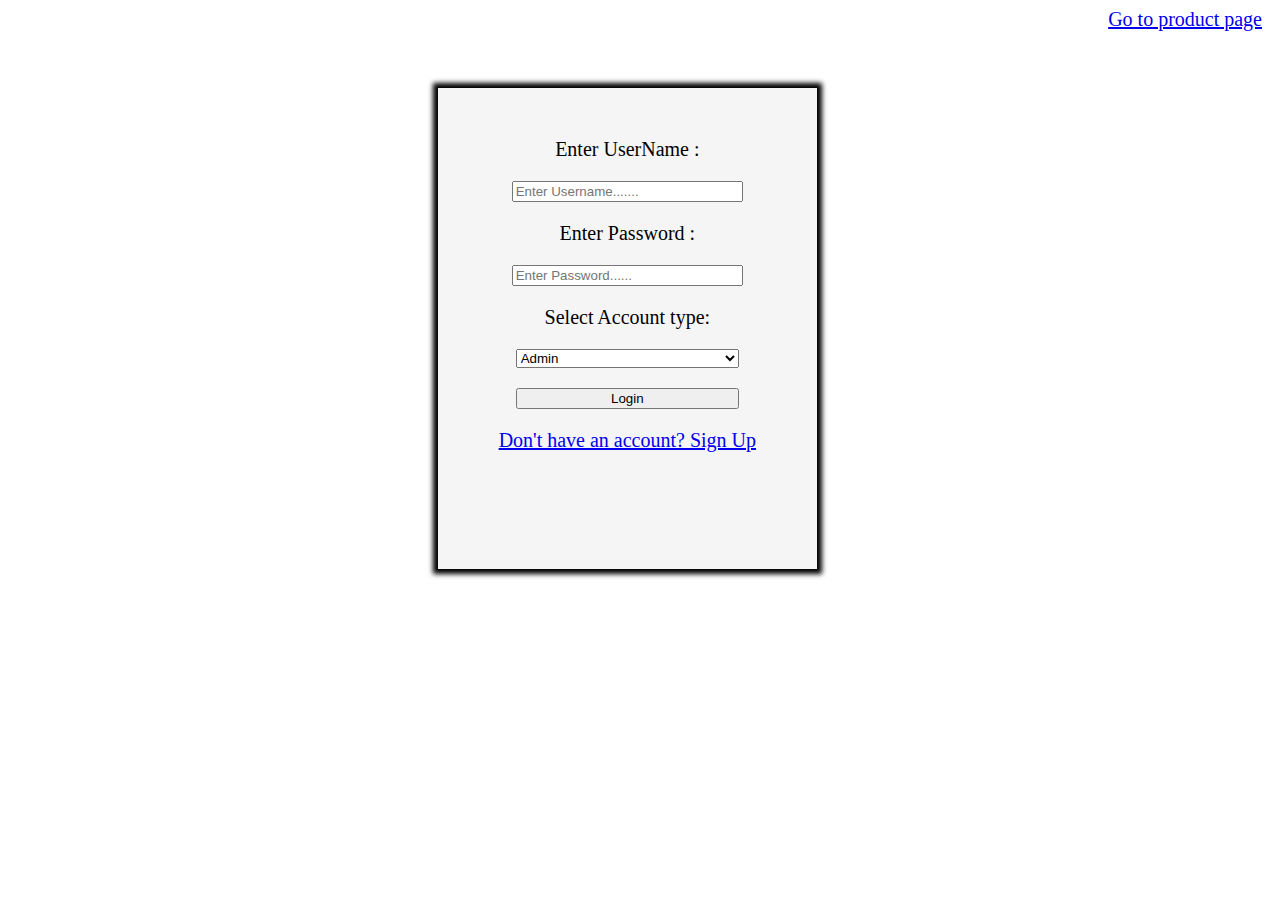
<file: index.html>
<!DOCTYPE html>
<html lang="en">
  <head>
    <meta charset="UTF-8" />
    <meta http-equiv="X-UA-Compatible" content="IE=edge" />
    <meta name="viewport" content="width=device-width, initial-scale=1.0" />
    <title>Login</title>
    <link rel="stylesheet" href="style.css" />
    <link
      href="https://cdn.jsdelivr.net/npm/bootstrap@5.1.0/dist/css/bootstrap.min.css"
      rel="stylesheet"
      integrity="sha384-KyZXEAg3QhqLMpG8r+8fhAXLRk2vvoC2f3B09zVXn8CA5QIVfZOJ3BCsw2P0p/We"
      crossorigin="anonymous"
    />
  </head>
  <body>
    <a href="./customer.html" target="_self" class="product_page"
      >Go to product page</a
    >
    <div class="containerr">
      <form id="Login_form">
        <label for="username">Enter UserName : </label>
        <input
          autocomplete="off"
          required
          placeholder="Enter Username......."
          type="text"
          id="username_login"
        />
        <label for="passwd">Enter Password : </label>
        <input
          required
          placeholder="Enter Password......"
          type="password"
          id="passwd_login"
        />
        <label for="mode">Select Account type:</label>
        <select id="mode">
          <option value="admin">Admin</option>
          <option value="customer">Customer</option>
        </select>
        <input class="btn btn-primary" type="submit" id="login" value="Login" />
        <a href="./signup.html" id="signup_link"
          >Don't have an account? Sign Up</a
        >
        <h3 id="error"></h3>
      </form>
    </div>
    <script src="script.js"></script>
  </body>
</html>
</file>
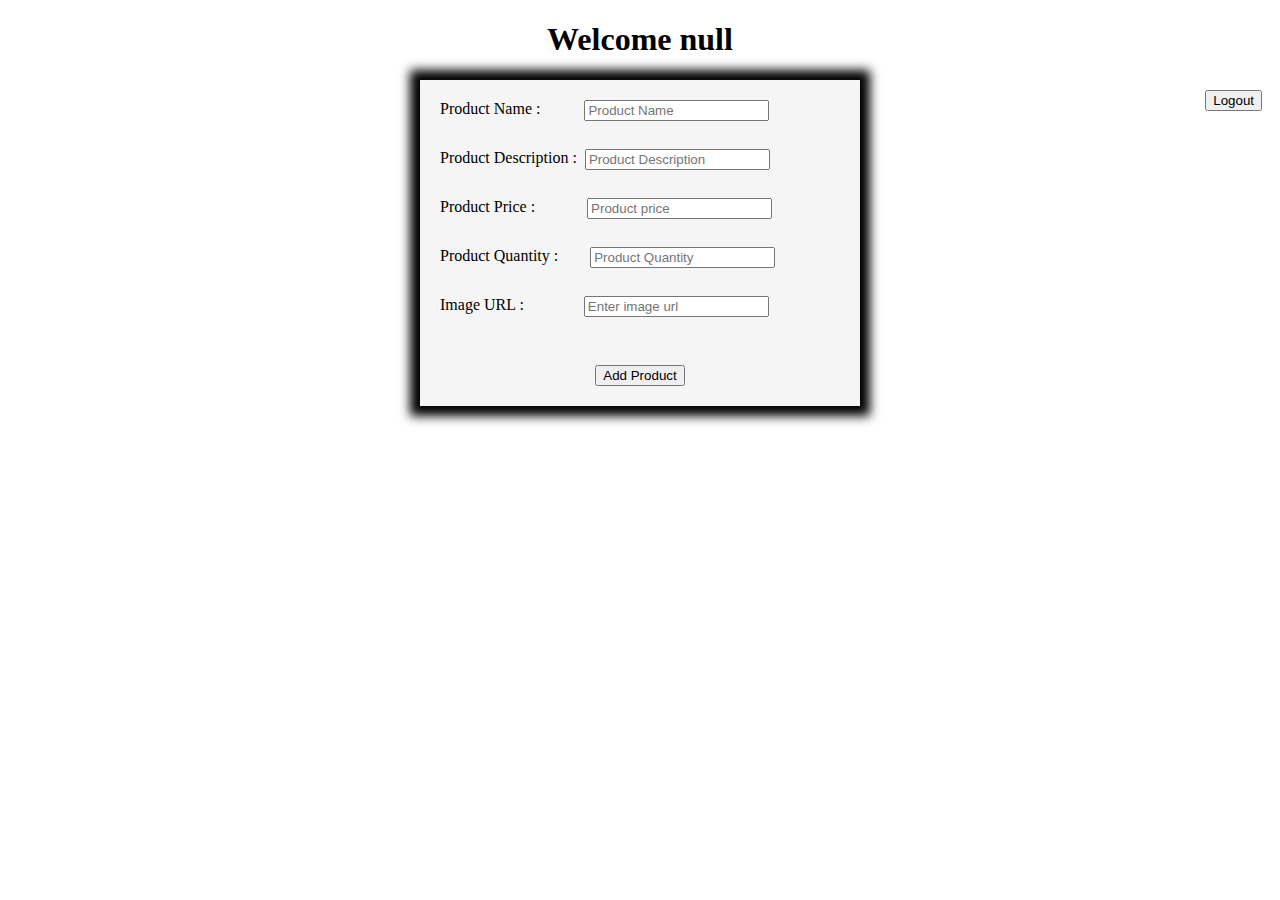
<file: admin.html>
<!DOCTYPE html>
<html lang="en">
  <head>
    <meta charset="UTF-8" />
    <meta http-equiv="X-UA-Compatible" content="IE=edge" />
    <meta name="viewport" content="width=device-width, initial-scale=1.0" />
    <title>Admin</title>
    <link rel="stylesheet" href="style.css" />
    <link
      href="https://cdn.jsdelivr.net/npm/bootstrap@5.1.0/dist/css/bootstrap.min.css"
      rel="stylesheet"
      integrity="sha384-KyZXEAg3QhqLMpG8r+8fhAXLRk2vvoC2f3B09zVXn8CA5QIVfZOJ3BCsw2P0p/We"
      crossorigin="anonymous"
    />
  </head>
  <body>
    <h1 id="welcome"></h1>
    <button id="logout" class="btn btn-danger">Logout</button>
    <div id="add_product" class="add_product">
      <form id="add_product_form">
        <div class="block">
          <label for="Product_name"
            >Product Name :
            &nbsp;&nbsp;&nbsp;&nbsp;&nbsp;&nbsp;&nbsp;&nbsp;&nbsp;&nbsp;</label
          >
          <input
            required
            autocomplete="off"
            placeholder="Product Name"
            type="text"
            id="Product_name"
          />
        </div>
        <br />
        <div class="block">
          <label for="description">Product Description : &nbsp;</label>
          <input
            required
            autocomplete="off"
            placeholder="Product Description"
            type="text"
            id="description"
          />
        </div>
        <br />
        <div class="block">
          <label for="price"
            >Product Price :
            &nbsp;&nbsp;&nbsp;&nbsp;&nbsp;&nbsp;&nbsp;&nbsp;&nbsp;&nbsp;&nbsp;&nbsp;</label
          >
          <input
            required
            autocomplete="off"
            placeholder="Product price"
            type="number"
            id="price"
          />
        </div>
        <br />
        <div class="block">
          <label for="quantity"
            >Product Quantity :
            &nbsp;&nbsp;&nbsp;&nbsp;&nbsp;&nbsp;&nbsp;</label
          >
          <input
            required
            autocomplete="off"
            placeholder="Product Quantity"
            type="number"
            id="quantity"
          />
        </div>
        <br />
        <div class="block">
          <label for="image"
            >Image URL :
            &nbsp;&nbsp;&nbsp;&nbsp;&nbsp;&nbsp;&nbsp;&nbsp;&nbsp;&nbsp;&nbsp;&nbsp;&nbsp;&nbsp;</label
          >
          <input
            autocomplete="off"
            placeholder="Enter image url"
            type="text"
            id="image_url"
          />
        </div>
        <br />
        <button class="btn btn-primary" id="add_product_btn">
          Add Product
        </button>
      </form>
    </div>
    <div style="display: none" id="update_product" class="update_product">
      <form id="update_product_form">
        <div class="block">
          <label for="Product_name"
            >Product Name :
            &nbsp;&nbsp;&nbsp;&nbsp;&nbsp;&nbsp;&nbsp;&nbsp;&nbsp;&nbsp;</label
          >
          <input
            required
            autocomplete="off"
            placeholder="Product Name"
            type="text"
            id="Product_name_update"
          />
        </div>
        <br />
        <div class="block">
          <label for="description">Product Description : &nbsp;</label>
          <input
            required
            autocomplete="off"
            placeholder="Product Description"
            type="text"
            id="description_update"
          />
        </div>
        <br />
        <div class="block">
          <label for="price"
            >Product Price :
            &nbsp;&nbsp;&nbsp;&nbsp;&nbsp;&nbsp;&nbsp;&nbsp;&nbsp;&nbsp;&nbsp;&nbsp;</label
          >
          <input
            required
            autocomplete="off"
            placeholder="Product price"
            type="number"
            id="price_update"
          />
        </div>
        <br />
        <div class="block">
          <label for="quantity"
            >Product Quantity :
            &nbsp;&nbsp;&nbsp;&nbsp;&nbsp;&nbsp;&nbsp;</label
          >
          <input
            required
            autocomplete="off"
            placeholder="Product Quantity"
            type="number"
            id="quantity_update"
          />
        </div>
        <br />
        <div class="block">
          <label for="image"
            >Image URL :
            &nbsp;&nbsp;&nbsp;&nbsp;&nbsp;&nbsp;&nbsp;&nbsp;&nbsp;&nbsp;&nbsp;&nbsp;&nbsp;&nbsp;</label
          >
          <input
            autocomplete="off"
            placeholder="Enter image url"
            type="text"
            id="image_url_update"
          />
        </div>
        <br />
        <button class="btn btn-primary" id="update_product_btn">
          Update Product
        </button>
      </form>
    </div>
    <div class="row" id="Added_products"></div>
    <script src="admin.js"></script>
  </body>
</html>
</file>
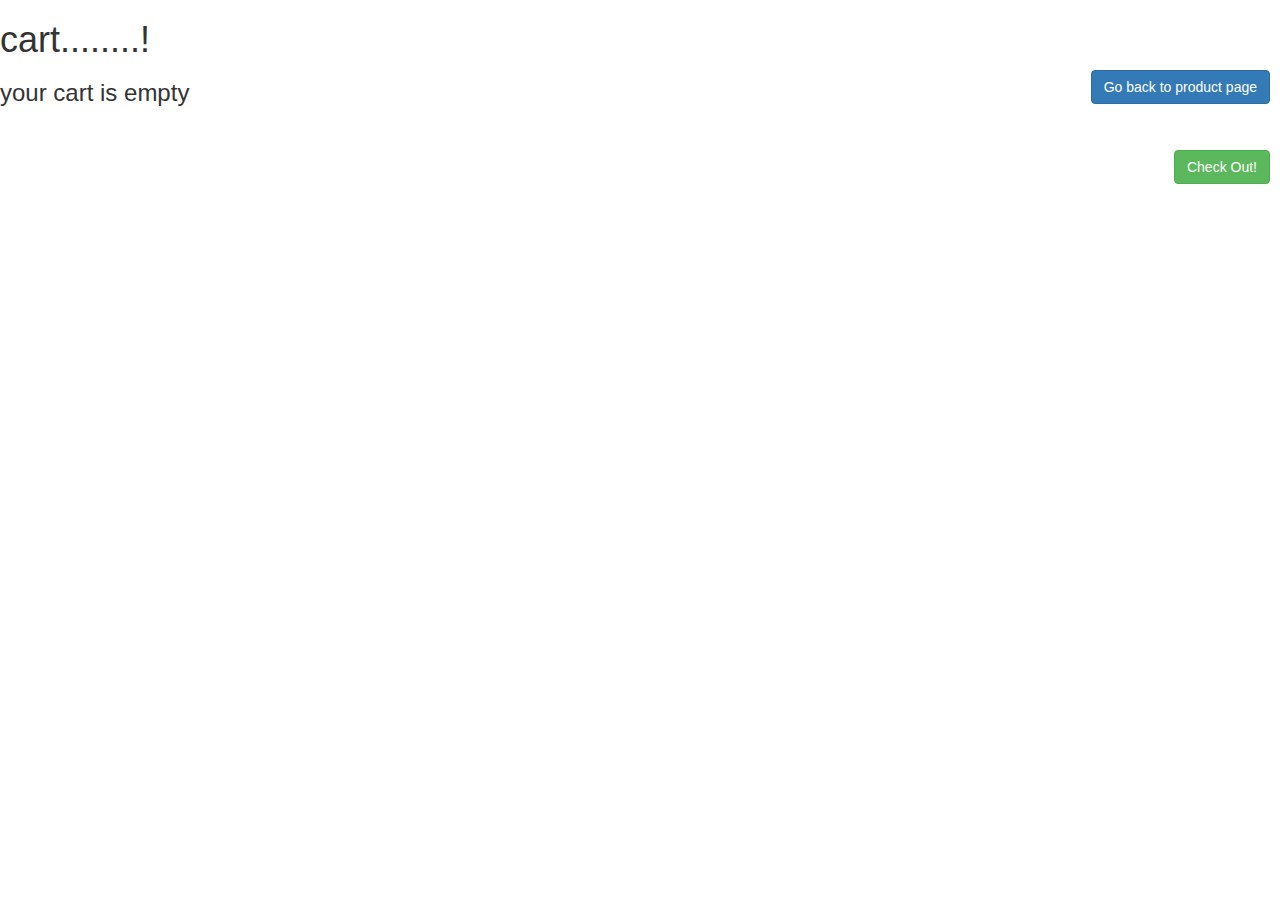
<file: cart.html>
<!DOCTYPE html>
<html lang="en">
  <head>
    <meta charset="UTF-8" />
    <meta http-equiv="X-UA-Compatible" content="IE=edge" />
    <meta name="viewport" content="width=device-width, initial-scale=1.0" />
    <title>Cart</title>
    <link
      rel="stylesheet"
      href="https://maxcdn.bootstrapcdn.com/bootstrap/3.4.1/css/bootstrap.min.css"
    />
    <script src="https://ajax.googleapis.com/ajax/libs/jquery/3.5.1/jquery.min.js"></script>
    <script src="https://maxcdn.bootstrapcdn.com/bootstrap/3.4.1/js/bootstrap.min.js"></script>
    <link rel="stylesheet" href="style.css" />
  </head>
  <body>
    <h1>cart........!</h1>
    <button class="btn btn-primary" id="gobacktoproductpage">
      Go back to product page
    </button>
    <button id="checkout" class="btn btn-success">Check Out!</button>
    <h3 id="empty_cart"></h3>
    <div class="row" id="display_products_div"></div>
    <!-- Modal -->
    <div class="modal fade" id="myModal" role="dialog">
      <div class="modal-dialog">
        <div class="modal-content">
          <div class="modal-header">
            <button
              type="button"
              id="btn_cross"
              class="close"
              data-dismiss="modal"
            >
              &times;
            </button>
          </div>
          <div class="modal-body">
            <img id="img_in_modal" />
            <p id="description_in_modal"></p>
          </div>
          <div class="modal-footer">
            <button
              type="button"
              id="close_btn"
              class="btn btn-danger"
              data-dismiss="modal"
            >
              Close
            </button>
          </div>
        </div>
      </div>
    </div>
    <script src="cart.js"></script>
  </body>
</html>
</file>
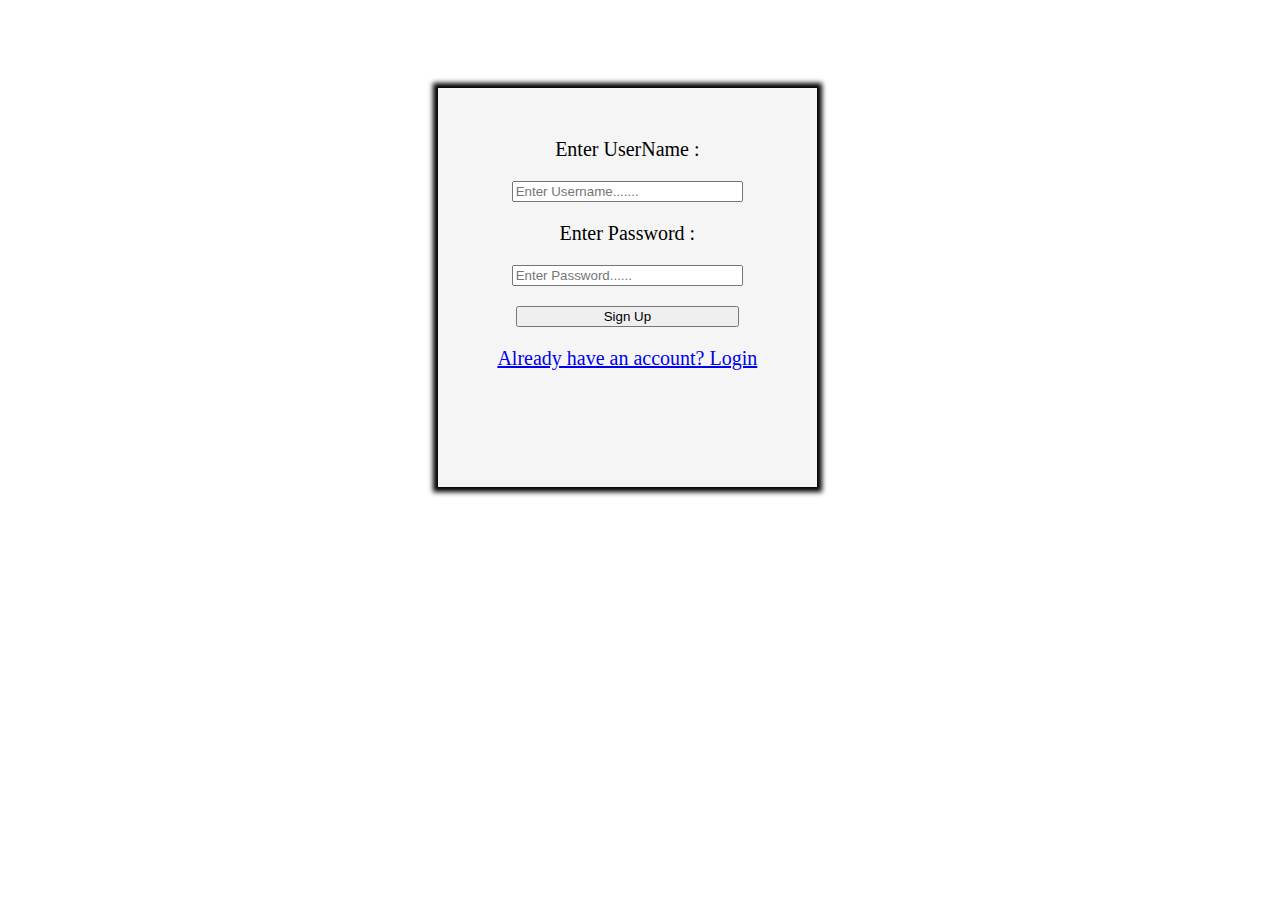
<file: signup.html>
<!DOCTYPE html>
<html lang="en">
  <head>
    <meta charset="UTF-8" />
    <meta http-equiv="X-UA-Compatible" content="IE=edge" />
    <meta name="viewport" content="width=device-width, initial-scale=1.0" />
    <title>Login</title>
    <link rel="stylesheet" href="style.css" />
    <link
      href="https://cdn.jsdelivr.net/npm/bootstrap@5.1.0/dist/css/bootstrap.min.css"
      rel="stylesheet"
      integrity="sha384-KyZXEAg3QhqLMpG8r+8fhAXLRk2vvoC2f3B09zVXn8CA5QIVfZOJ3BCsw2P0p/We"
      crossorigin="anonymous"
    />
  </head>
  <body>
    <div class="containerr">
      <form id="Signup_form">
        <label for="username">Enter UserName : </label>
        <input
          autocomplete="off"
          required
          placeholder="Enter Username......."
          type="text"
          id="username_signup"
        />
        <label for="passwd">Enter Password : </label>
        <input
          required
          placeholder="Enter Password......"
          type="password"
          id="passwd_signup"
        />
        <input
          class="btn btn-primary"
          type="submit"
          id="signup"
          value="Sign Up"
        />
        <a href="./index.html" id="signup_link"
          >Already have an account? Login</a
        >
        <h3 id="error"></h3>
      </form>
    </div>
    <script src="script.js"></script>
  </body>
</html>
</file>
<file: style.css>
.containerr {
  width: 30%;
  background-color: whitesmoke;
  margin-top: 7%;
  margin-left: 34%;
  box-shadow: 0px 0px 5px 5px black;
}

#Login_form,
#Signup_form {
  text-align: center;
  align-items: center;
  display: flex;
  flex-direction: column;
  gap: 20px;
  background-color: whitesmoke;
  padding: 50px;
  font-size: 20px;
}

#username_login,
#passwd_login,
#mode,
#login,
#signup,
#username_signup,
#passwd_signup {
  width: 80%;
}

.add_product {
  background-color: whitesmoke;
  box-shadow: 0px 0px 10px 10px black;
  width: 400px;
  padding: 20px;
  text-align: center;
  margin: auto;
}

#welcome {
  text-align: center;
}

#Product_name,
#description,
#price,
#quantity,
#image_url,
#image_url_update,
#quantity_update,
#price_update,
#description_update,
#Product_name_update {
  margin-bottom: 10px;
}

#add_product_btn {
  margin-top: 20px;
}

.product_name {
  border: 1px solid lightslategray;
  width: 100px;
  margin-left: 20px;
  overflow-y: auto;
  height: 30px;
}

::-webkit-scrollbar {
  width: 0px;
}

.product_div {
  display: flex;
  flex-direction: column;
  background-color: whitesmoke;
  box-shadow: 0px 0px 5px 5px black;
  /* width: 300px; */
  align-items: center;
  margin-top: 50px;
  margin-left: 40px;
  text-align: center;
}

.block_div {
  display: flex;
  margin-bottom: 20px;
  justify-content: space-between;
}

.img {
  height: 200px;
  width: 100%;
}

#Added_products {
  display: flex;
  margin-top: 40px;
}

#product_box {
  border: 1px solid lightslategray;
  width: 400px;
  margin: 40px;
  padding: 5px;
}

.block {
  display: flex;
}

#btnSize {
  width: 50%;
}

#logout,
#gotocart {
  float: right;
  margin: 10px;
}

.update_product {
  background-color: whitesmoke;
  box-shadow: 0px 0px 10px 10px black;
  width: 400px;
  padding: 20px;
  text-align: center;
  margin: auto;
}

.product_details_div {
  margin-top: 10px;
}

#customer {
  padding: 10px;
}

#display_products_div {
  margin-top: 100px;
}

.price_div {
  display: flex;
}

#modal {
  margin: auto;
  width: 400px;
  background-color: whitesmoke;
  height: 500px;
  display: flex;
  flex-direction: column;
}

#close_btn,
#btn_cross {
  float: right;
}

#img_in_modal {
  padding: 20px;
  padding-left: 40px;
}

#cart_count {
  float: right;
  margin-right: -100px;
  margin-top: -6px;
}

#gobacktoproductpage {
  float: right;
  margin-right: 10px;
}

#checkout {
  float: right;
  margin-top: 80px;
  position: absolute;
  right: 0;
  margin-right: 10px;
}

.plus_minus {
  height: 30px;
  margin-top: 20px;
  margin-left: 20px;
}

.product_page {
  float: right;
  font-size: 20px;
  margin-right: 10px;
  margin-top: -80px;
}
</file>
